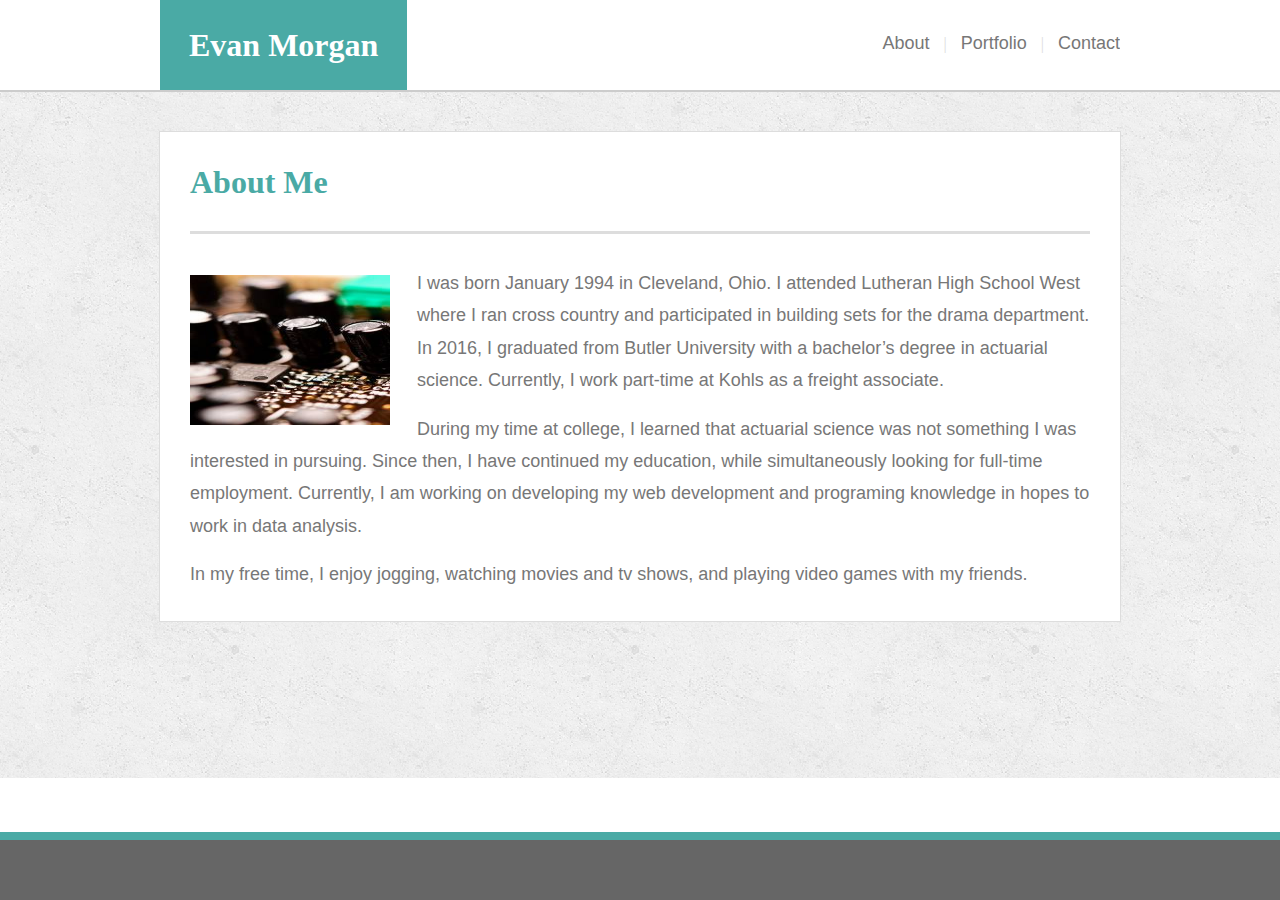
<file: index.html>
<!DOCTYPE html>
<html>

<head>
    <meta charset="utf-8" />
    <title>About Me</title>
    <link rel="stylesheet" href="assets/css/reset.css" />
    <link rel="stylesheet" type="text/css" media="screen" href="assets/css/style.css" />
</head>

<body>
    <div class="wrapper">
        <header>
            <div class="logo">
                <h1>Evan Morgan</h1>
            </div>
            <nav>
                <ul class="navigation">
                    <li>
                        <a href="index.html">About</a>
                    </li>
                    <li class="seperate">|</li>
                    <li>
                        <a href="portfolio.html">Portfolio</a>
                    </li>
                    <li class="seperate">|</li>
                    <li>
                        <a href="contact.html">Contact</a>
                    </li>
                </ul>
            </nav>
        </header>
        <div class="content">
            <main>
                <h2>About Me</h2>
                <hr>
                <img src="assets/images/profilepic.jpg" alt="Not Me" id="Profile" />
                <p>I was born January 1994 in Cleveland, Ohio. I attended Lutheran High School West where I ran cross country
                    and participated in building sets for the drama department. In 2016, I graduated from Butler University
                    with a bachelor’s degree in actuarial science. Currently, I work part-time at Kohls as a freight associate.
                </p>
                <br/>
                <p>During my time at college, I learned that actuarial science was not something I was interested in pursuing.
                    Since then, I have continued my education, while simultaneously looking for full-time employment. Currently, I am working on developing my web development and programing knowledge in hopes to work in data analysis.</p>
                <br/>
                <p>In my free time, I enjoy jogging, watching movies and tv shows, and playing video games with my friends.</p>
            </main>
            <div class="push"></div>
        </div>
    </div>
    <footer>
    </footer>
</body>

</html>
</file>
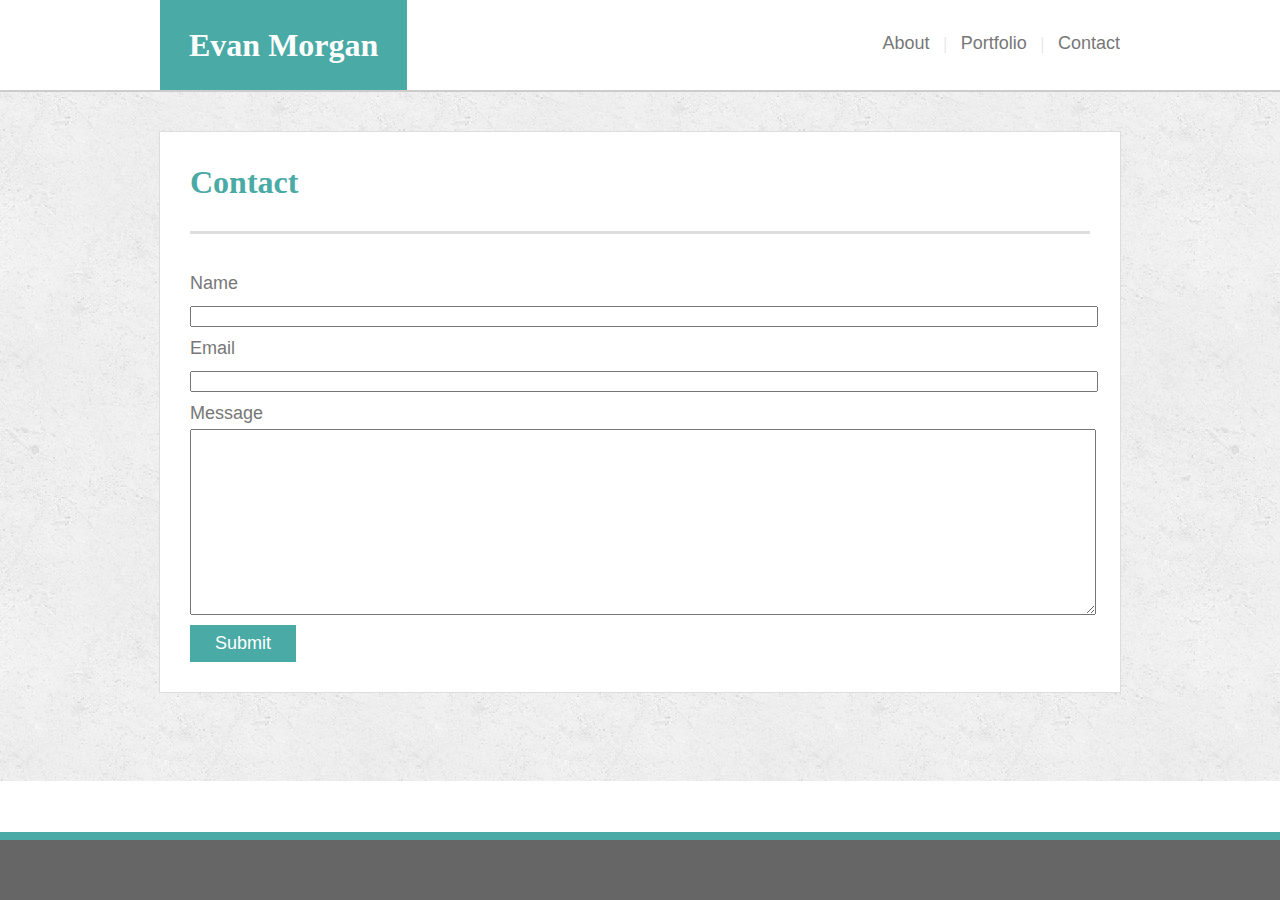
<file: contact.html>
<!DOCTYPE html>
<html>

<head>
    <meta charset="utf-8" />
    <title>Contact</title>
    <link rel="stylesheet" href="assets/css/reset.css" />
    <link rel="stylesheet" type="text/css" media="screen" href="assets/css/style.css" />
</head>

<body>
    <div class="wrapper">
        <header>
            <div class="logo">
                <h1>Evan Morgan</h1>
            </div>
            <nav>
                <ul class="navigation">
                    <li>
                        <a href="index.html">About</a>
                    </li>
                    <li class="seperate">|</li>
                    <li>
                        <a href="portfolio.html">Portfolio</a>
                    </li>
                    <li class="seperate">|</li>
                    <li>
                        <a href="contact.html">Contact</a>
                    </li>
                </ul>
            </nav>
        </header>
        <div class="content">
            <main>
                <h2>Contact</h2>
                <hr>
                <form>
                    <p>
                        <label>Name</label>
                        <br>
                        <input type="text" name="name">
                    </p>
                    <p>
                        <label>Email</label>
                        <br>
                        <input type="email" name="contact">
                    </p>
                    <p>
                        <label>Message</label>
                        <br>
                        <textarea name="message" rows="12"></textarea>
                    </p>
                    <p>
                        <input type="submit" value="Submit">
                    </p>
                </form>
            </main>
        </div>
    </div>
    <footer>
    </footer>
</body>

</html>
</file>
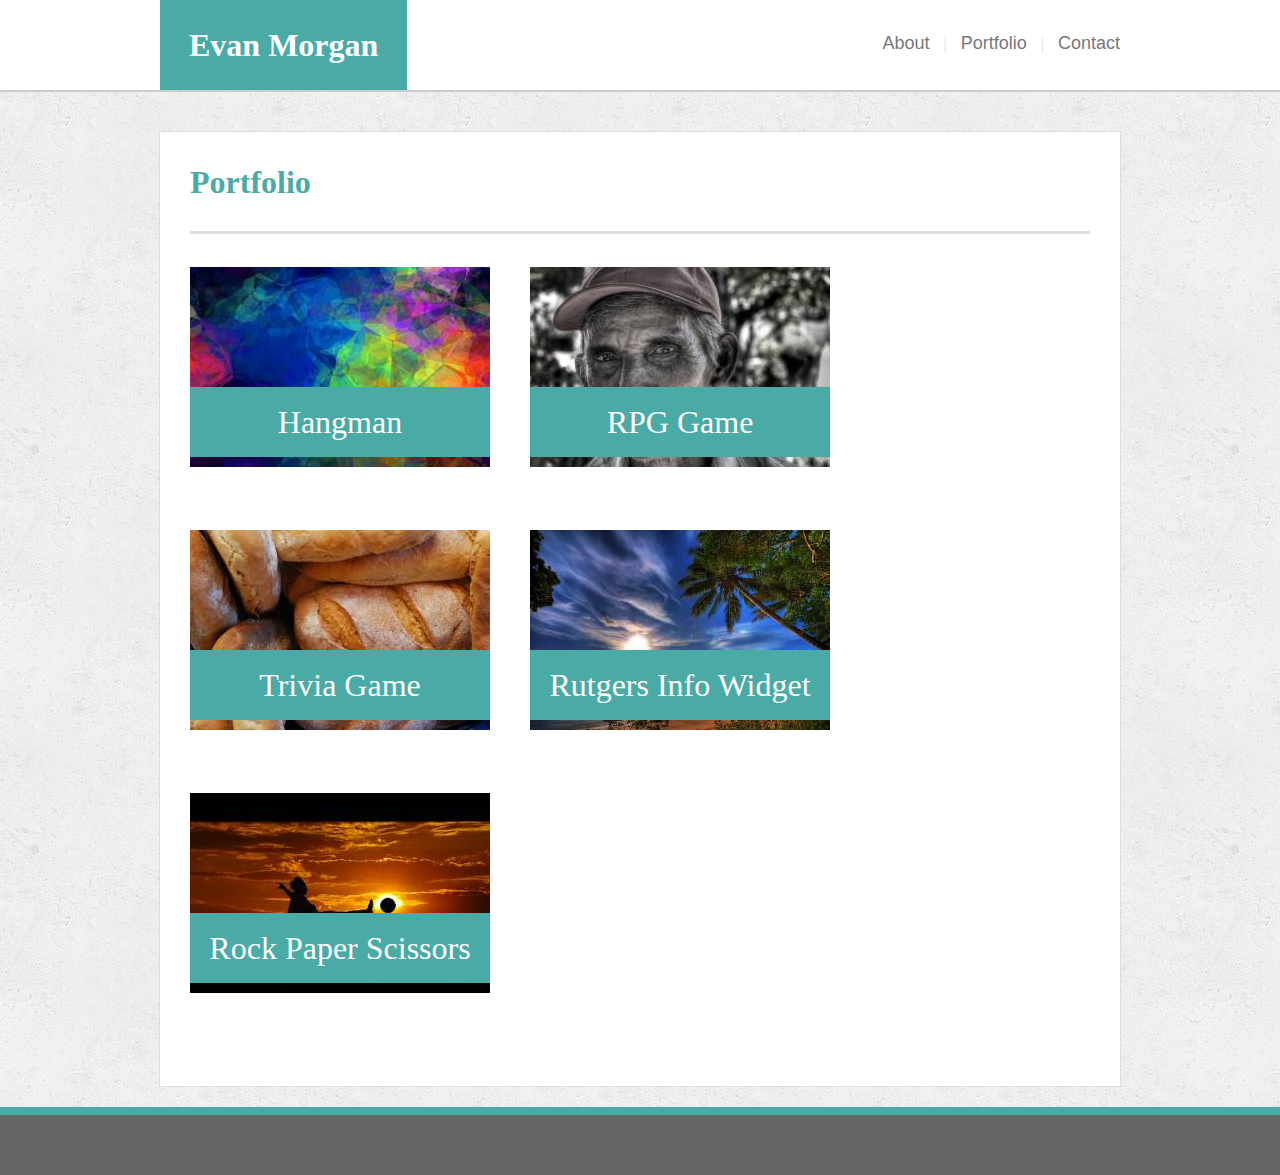
<file: portfolio.html>
<!DOCTYPE html>
<html>

<head>
    <meta charset="utf-8" />
    <title>Portfolio</title>
    <link rel="stylesheet" href="assets/css/reset.css" />
    <link rel="stylesheet" type="text/css" media="screen" href="assets/css/style.css" />
</head>

<body>
    <div class="wrapper">
        <header>
            <div class="logo">
                <h1>Evan Morgan</h1>
            </div>
            <nav>
                <ul class="navigation">
                    <li>
                        <a href="index.html">About</a>
                    </li>
                    <li class="seperate">|</li>
                    <li>
                        <a href="portfolio.html">Portfolio</a>
                    </li>
                    <li class="seperate">|</li>
                    <li>
                        <a href="contact.html">Contact</a>
                    </li>
                </ul>
            </nav>
        </header>
        <div class="content">
            <main>
                <h2>Portfolio</h2>
                <hr>
                <div class="portfolio">
                    <section>
                        <a href="#">
                            <img src="assets/images/portfolio1.jpg" alt="Color Picture" />
                            <h3>Hangman</h3>
                        </a>
                    </section>
                    <section>
                        <a href="#">
                            <img src="assets/images/portfolio2.jpg" alt="Grey Man" />
                            <h3>RPG Game</h3>
                        </a>
                    </section>
                    <section>
                        <a href="#">
                            <img src="assets/images/portfolio3.jpg" alt="Bread" />
                            <h3>Trivia Game</h3>
                        </a>
                    </section>
                    <section>
                        <a href="#">
                            <img src="assets/images/portfolio4.jpg" alt="Sunset Beach" />
                            <h3>Rutgers Info Widget</h3>
                        </a>
                    </section>
                    <section>
                        <a href="#">
                            <img src="assets/images/portfolio5.jpg" alt="Kick Ball" />
                            <h3>Rock Paper Scissors</h3>
                        </a>
                    </section>
                </div>

            </main>
        </div>
    </div>
    <footer>
    </footer>
</body>

</html>
</file>
<file: assets/css/style.css>
html, body {
    height: 100%;
    margin: 0;
}
  
.content {
    background-image: url("../images/concrete_seamless.png");
    background-repeat: repeat;
    padding: 39px 0 40px 0;
    border-top: 2px solid #cccccc;
}

header {
    text-align: right;
    overflow: auto;
    background-color: #ffffff;
    width: 960px;
    margin: 0 auto 0 auto;
}

.logo {
    background-color: #4aaaa5;
    padding: 29px;
    float: left;
}

.logo h1 {
    color: #ffffff;
    font-weight: bolder;
}

main h2 {
    color: #4aaaa5;
    font-weight: bolder;
    margin: 4px 0 0 0;
}

nav {
    float: right;
    padding: 34px 0 34px 0;
}

h1,h2,h3 {
    font-family: "'Georgia', Times, Times New Roman, serif";
    font-size: 32px;
}

p,a {
    font-family: "Arial", "Helvetica Neue", Helvetica, sans-serif;
    color: #777777;
    font-size: 18px;
}

p {
    line-height: 1.8;
}

a:link,
a:visited,
a:hover,
a:active {
    color:#777777;
    text-decoration: none;
}

.navigation li {
    display: inline;
}

.seperate {
    color: #dddddd;
    margin: 0 10px 0 10px;
}

#Profile {
    float: left;
    height: 150px;
    width: 200px;
    margin: 0 27px 0 0;
    position: relative;
    top: 8px;
}

hr {
    height: 3px;
    background-color:#dddddd;
    color:#dddddd;
    border: 0;
    margin: 33px 0 33px 0;
}

Main {
    width: 900px;
    margin: auto;
    margin-bottom: 3em;
    overflow: auto;
    background-color: #ffffff;
    padding: 30px;
    border: 1px solid #dddddd;
}

.portfolio section {
    float: left;
    padding: 0 40px 60px 0;
    position: relative;
}

.portfolio h3 {
    color: white;
    background-color: #4aaaa5;
    text-align: center;
    padding: 19px;
    width: 262px;
    position: absolute;
    top: 120px;
}

input[type=text],
input[type=email],
textarea {
    width: 100%;
}

input[type=submit] {
    background-color: #4aaaa5;
    border: none;
    color: white;
    font-size: 18px;
    padding: 8px 25px;
}

.wrapper {
    min-height: 100%;
    margin-bottom: -68px;
}

.push {
    height: 68px;
}

footer {
    height: 60px;
    background-color: #666666;
    border-top: 8px solid #4aaaa5;
}
</file>
